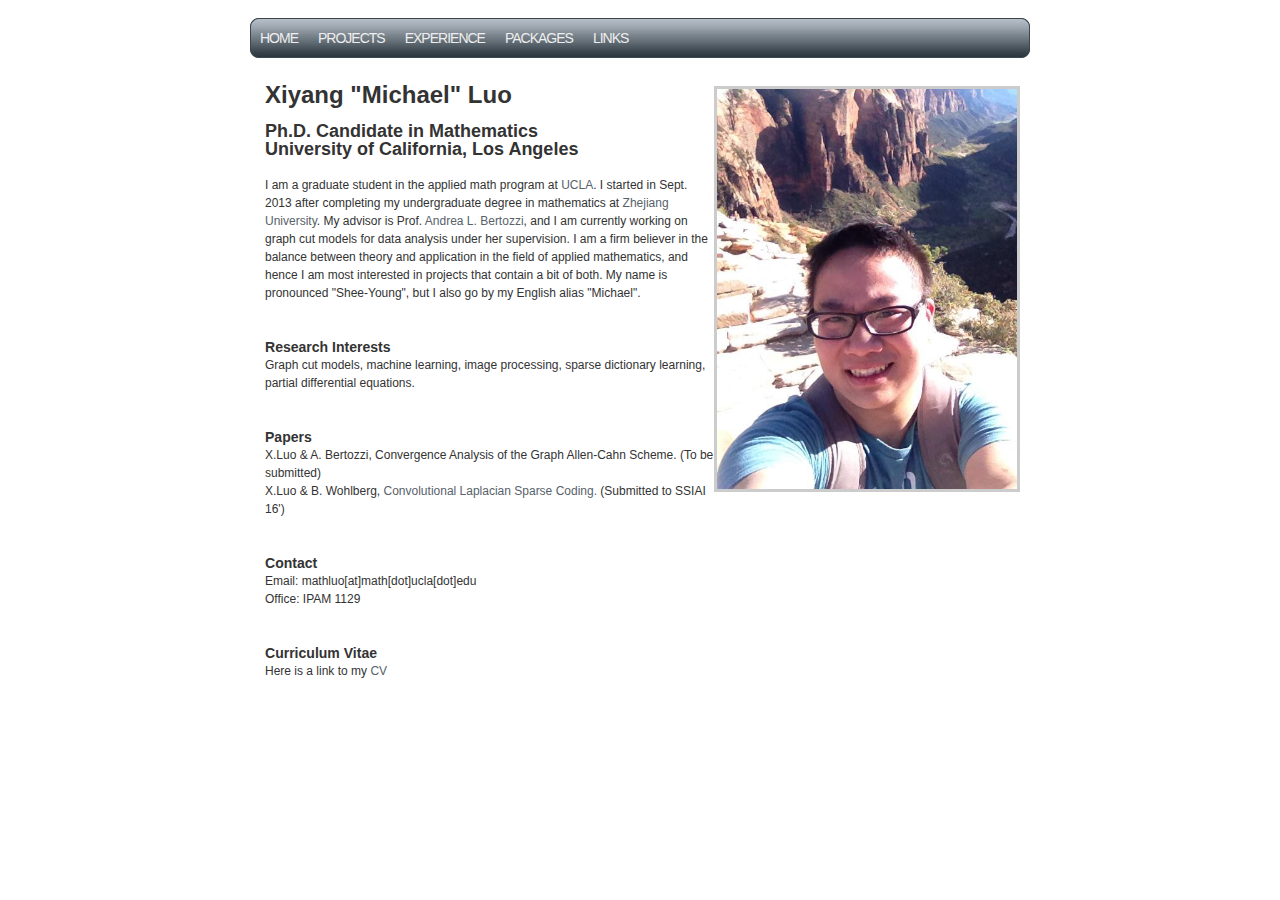
<file: index.html>
<!DOCTYPE html PUBLIC "-//W3C//DTD XHTML 1.0 Strict//EN" "http://www.w3.org/TR/xhtml1/DTD/xhtml1-strict.dtd">
<html xmlns="http://www.w3.org/1999/xhtml">
<head>
<title>Xiyang Luo's Home Page</title>
<meta http-equiv="Content-Language" content="English" />
<meta http-equiv="Content-Type" content="text/html; charset=UTF-8" />
<link rel="stylesheet" type="text/css" href="style.css" media="screen" />
</head>
<body>

<div id="wrap">

<br>
<div id="menu">
<ul>
<li><a href="index.html">Home</a></li>
<li><a href="Projects.html">Projects</a></li>
<li><a href="experience.html">Experience</a></li>
<li><a href="packages.html">Packages</a></li>
<li><a href="link.html">Links</a></li>
</ul>
</div>

<div id="content">
<div class="center"> 
<br>
 <div style=" margin-left: 5px; " id="header_layer">
 <img src="images/xiyang.jpg" alt="Example pic" style="border: 3px solid #ccc; width: 300px;  float: right;" />	
<h1>Xiyang "Michael" Luo</a></h1>
<br>
<h2><dd> Ph.D. Candidate in Mathematics </dl></h2>
<dd><h2>University of California, Los Angeles</h2></dl>	
<br>

<div class="articles">

I am a graduate student in the applied math program at <a href = "https://www.math.ucla.edu/" target="_blank">UCLA</a>. I started in Sept. 2013 after completing my undergraduate degree in mathematics at <a href = "http://www.math.zju.edu.cn/webpagenew/en/" target="_blank">Zhejiang University</a>.  My advisor is Prof.<a href = "http://www.math.ucla.edu/~bertozzi/"target="_blank"> Andrea L. Bertozzi</a>, and I am currently working on graph cut models for data analysis under her supervision. I am a firm believer in the balance between theory and application in the field of applied mathematics, and hence I am most interested in projects that contain a bit of both. My name is pronounced "Shee-Young", but I also go by my English alias "Michael". 
</div>

<br>
<br>
<h3>Research Interests</h3>
<div class="articles">
Graph cut models, machine learning, image processing, sparse dictionary learning, partial differential equations. 
</div>


<br>
<br>
<h3>Papers</h3>
<div class="articles">
<p>X.Luo &amp A. Bertozzi, Convergence Analysis of the Graph Allen-Cahn Scheme. (To be submitted)</p>
<p>X.Luo &amp B. Wohlberg, <a href = "https://www2.securecms.com/SSIAI2016/Papers/Uploads/Proposals/PaperNum/1025/2015111590944_886823_1025.pdf"target="_blank"> Convolutional Laplacian Sparse Coding.</a> (Submitted to SSIAI 16')</p>
</div>

<br>
<br>
<h3>Contact</h3>
<div class="articles">
<p>Email: mathluo[at]math[dot]ucla[dot]edu</p>
<p>Office: IPAM 1129</p>
</div>

<br>
<br>
<h3>Curriculum Vitae</h3>
<div class="articles">
<p>Here is a link to my <a href = "images/Resume_Lite.pdf" target="_blank">CV</a></p>
</div>

<div style="clear: both;"> </div>
</div>

</div>
</body>
</html>
</file>
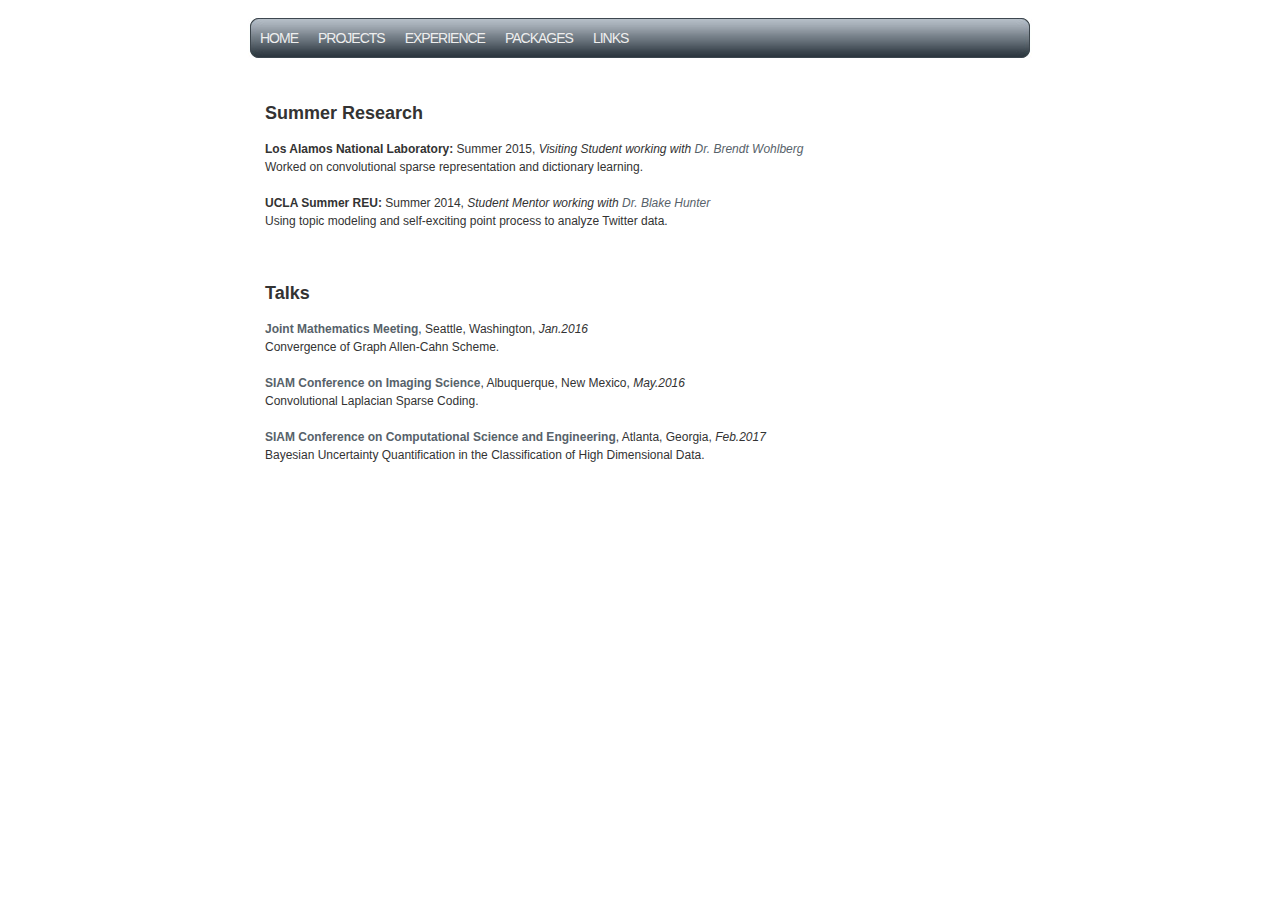
<file: experience.html>
<!DOCTYPE html PUBLIC "-//W3C//DTD XHTML 1.0 Strict//EN" "http://www.w3.org/TR/xhtml1/DTD/xhtml1-strict.dtd">
<html xmlns="http://www.w3.org/1999/xhtml">
<head>
<title>Experience</title>
<meta http-equiv="Content-Language" content="English" />
<meta http-equiv="Content-Type" content="text/html; charset=UTF-8" />
<link rel="stylesheet" type="text/css" href="style.css" media="screen" />
</head>
<body>

<div id="wrap">

<br>
<div id="menu">
<ul>
<li><a href="index.html">Home</a></li>
<li><a href="Projects.html">Projects</a></li>
<li><a href="experience.html">Experience</a></li>
<li><a href="packages.html">Packages</a></li>
<li><a href="link.html">Links</a></li>
</ul>
</div>

<div id="content">
<div class="center"> 
<br>
 <div style=" margin-left: 5px; " id="header_layer">


<br>
<h2>Summer Research</h2>
<br>
<div class="articles">
<p><b> Los Alamos National Laboratory: </b> Summer 2015,
 <i>Visiting Student working with <a href = "http://math.lanl.gov/~brendt/" target="_blank">Dr. Brendt Wohlberg</a></i>
 <p> Worked on convolutional sparse representation and dictionary learning. 
<br><br>
<p><b> UCLA Summer REU: </b> Summer 2014,
<i> Student Mentor working with <a href = "http://www1.cmc.edu/pages/faculty/BHunter/" target="_blank">Dr. Blake Hunter</a></i>
<p> Using topic modeling and self-exciting point process to analyze Twitter data. 
<br><br>
</div>

<br><br>

<h2>Talks</h2>
<br>
<div class="articles">
<p><b> <a href = "https://jointmathematicsmeetings.org/meetings/national/jmm2016/2181_program_saturday.html" target="_blank">Joint Mathematics Meeting</a></b>, Seattle, Washington, <i> Jan.2016</i>
<p> Convergence of Graph Allen-Cahn Scheme.
<br><br>

<p><b> <a href = "http://meetings.siam.org/sess/dsp_programsess.cfm?SESSIONCODE=60147" target="_blank">SIAM Conference on Imaging Science</a></b>, Albuquerque, New Mexico, <i> May.2016</i>
<p> Convolutional Laplacian Sparse Coding.
<br><br>

<p><b> <a href = "http://meetings.siam.org/sess/dsp_programsess.cfm?SESSIONCODE=61019" target="_blank">SIAM Conference on Computational Science and Engineering</a></b>, Atlanta, Georgia, <i> Feb.2017</i>
<p> Bayesian Uncertainty Quantification in the Classification of High Dimensional Data.
<br><br>

</div>







<div style="clear: both;"> </div>
</div>

</div>
</body>
</html>
</file>
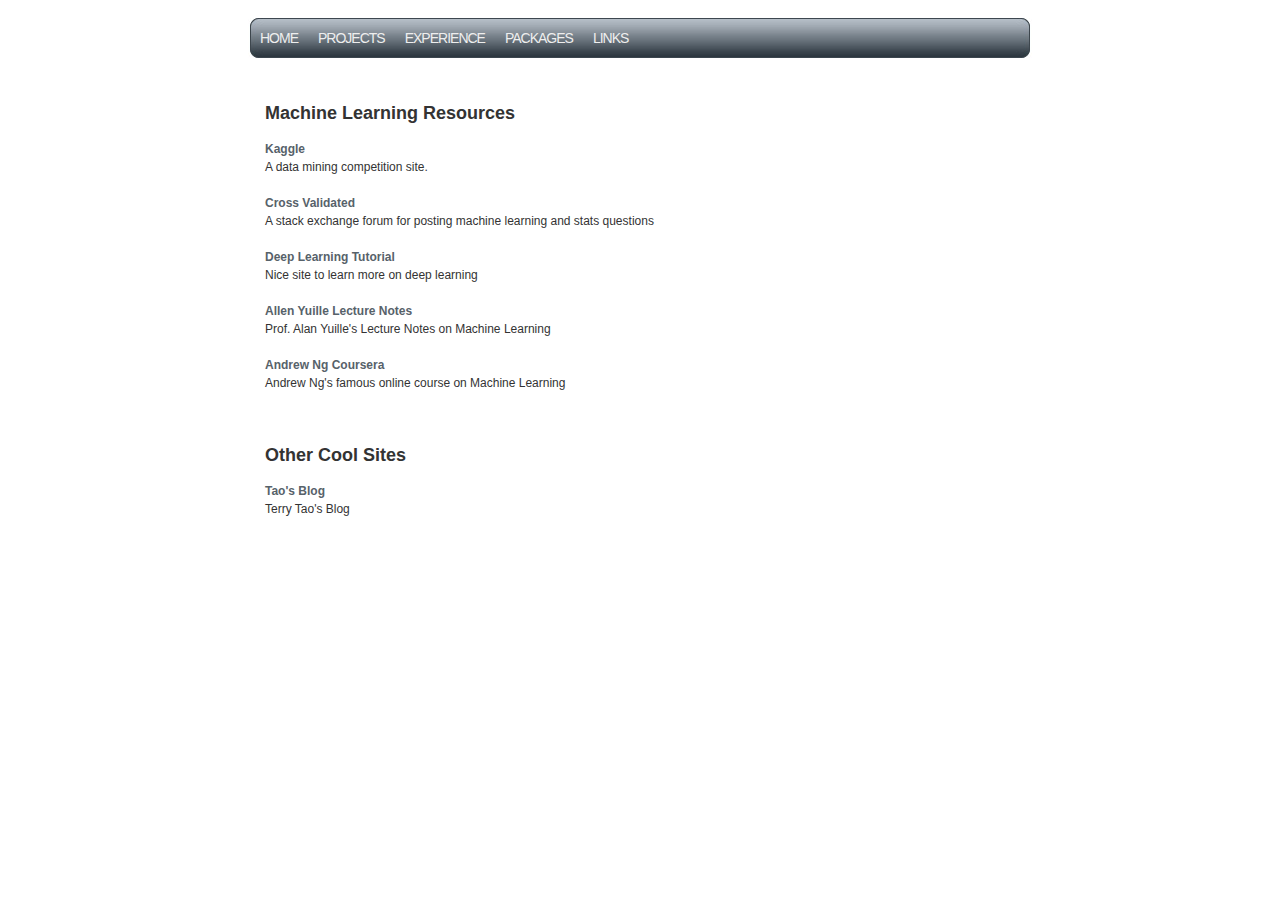
<file: link.html>
<!DOCTYPE html PUBLIC "-//W3C//DTD XHTML 1.0 Strict//EN" "http://www.w3.org/TR/xhtml1/DTD/xhtml1-strict.dtd">
<html xmlns="http://www.w3.org/1999/xhtml">
<head>
<title>Links</title>
<meta http-equiv="Content-Language" content="English" />
<meta http-equiv="Content-Type" content="text/html; charset=UTF-8" />
<link rel="stylesheet" type="text/css" href="style.css" media="screen" />
</head>
<body>

<div id="wrap">
<br>
<div id="menu">
<ul>
<li><a href="index.html">Home</a></li>
<li><a href="Projects.html">Projects</a></li>
<li><a href="experience.html">Experience</a></li>
<li><a href="packages.html">Packages</a></li>
<li><a href="link.html">Links</a></li>
</ul>
</div>

<div id="content">
<div class="center"> 
<br>
 <div style=" margin-left: 5px; " id="header_layer">


<br>
<h2>Machine Learning Resources</h2>
<br>
<div class="articles">
<p><b> <a href = "https://www.kaggle.com/" target = "_blank">Kaggle</a> </b> 
 <p> A data mining competition site. 
<br><br>
<p><b> <a href = "http://stats.stackexchange.com/" target = "_blank">Cross Validated</a> </b> 
 <p> A stack exchange forum for posting machine learning and stats questions
<br><br>
<p><b> <a href = "http://deeplearning.net/tutorial/" target = "_blank">Deep Learning Tutorial</a> </b> 
 <p> Nice site to learn more on deep learning
<br><br>
<p><b> <a href = "http://www.stat.ucla.edu/~yuille/courses/Stat161-261-Spring14/Stat_161_261_2014.html" target = "_blank">Allen Yuille Lecture Notes</a> </b> 
 <p> Prof. Alan Yuille's Lecture Notes on Machine Learning
<br><br>
<p><b> <a href = "https://www.coursera.org/learn/machine-learning" target = "_blank">Andrew Ng Coursera</a> </b> 
 <p> Andrew Ng's famous online course on Machine Learning
<br><br>
</div>

<br><br>
<h2>Other Cool Sites</h2>
<br>
<div class="articles">
<p><b> <a href = "https://terrytao.wordpress.com/" target = "_blank">Tao's Blog</a> </b> 
 <p> Terry Tao's Blog
</div>







<div style="clear: both;"> </div>
</div>

</div>
</body>
</html>
</file>
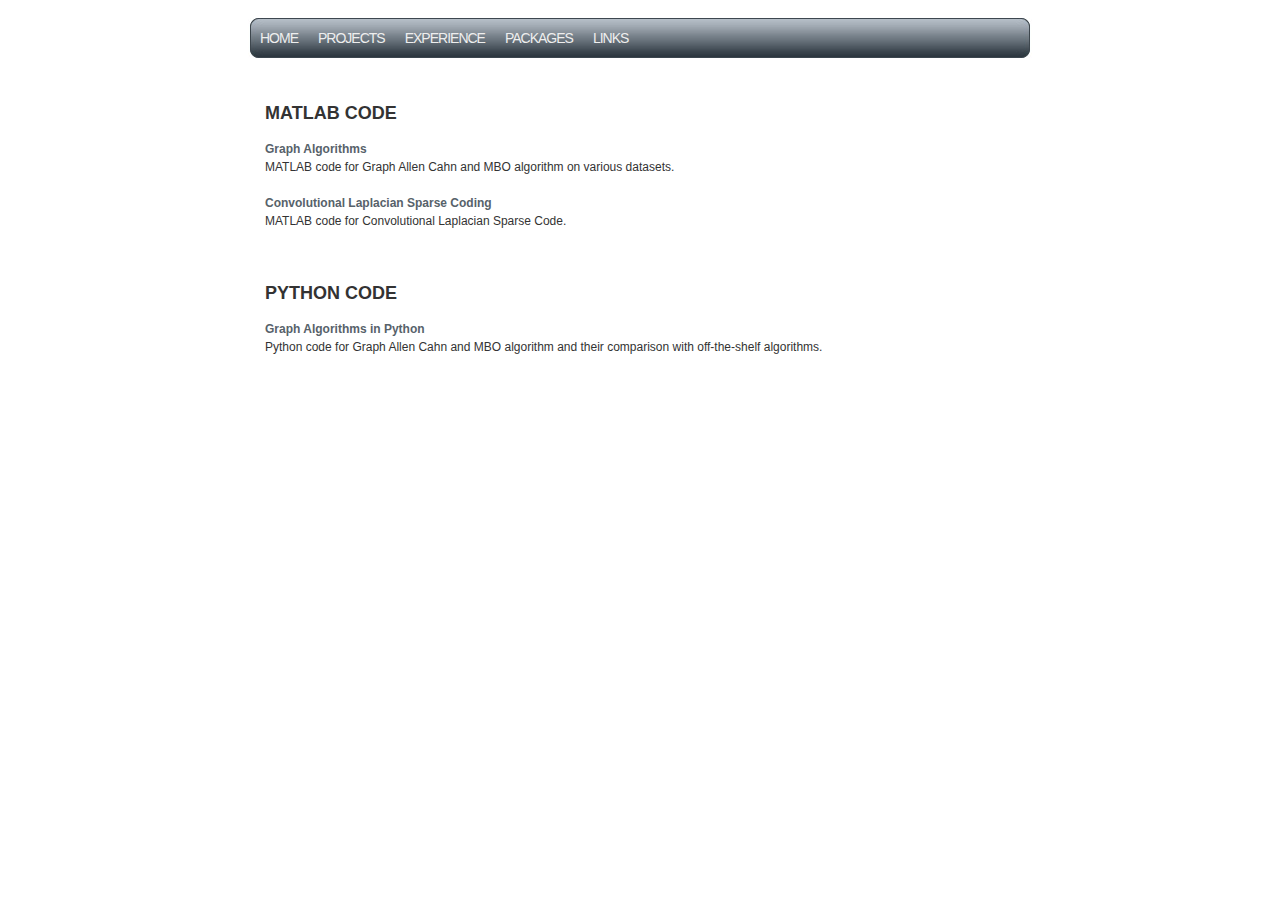
<file: packages.html>
<!DOCTYPE html PUBLIC "-//W3C//DTD XHTML 1.0 Strict//EN" "http://www.w3.org/TR/xhtml1/DTD/xhtml1-strict.dtd">
<html xmlns="http://www.w3.org/1999/xhtml">
<head>
<title>Packages</title>
<meta http-equiv="Content-Language" content="English" />
<meta http-equiv="Content-Type" content="text/html; charset=UTF-8" />
<link rel="stylesheet" type="text/css" href="style.css" media="screen" />
</head>
<body>

<div id="wrap">
<br>
<div id="menu">
<ul>
<li><a href="index.html">Home</a></li>
<li><a href="Projects.html">Projects</a></li>
<li><a href="experience.html">Experience</a></li>
<li><a href="packages.html">Packages</a></li>
<li><a href="link.html">Links</a></li>
</ul>
</div>

<div id="content">
<div class="center"> 
<br>
 <div style=" margin-left: 5px; " id="header_layer">


<br>
<h2>MATLAB CODE</h2>
<br>
<div class="articles">
<p><b> <a href = "http://github.com/mathluo/MatlabGraph" target = "_blank">Graph Algorithms</a> </b> 
 <p> MATLAB code for Graph Allen Cahn and MBO algorithm on various datasets. 
<br><br>
<p><b> <a href = "https://github.com/mathluo/Convolutional-Sparse-Coding" target = "_blank">Convolutional Laplacian Sparse Coding</a> </b> 
 <p> MATLAB code for Convolutional Laplacian Sparse Code. 
<br><br>
</div>

<br><br>
<h2>PYTHON CODE</h2>
<br>
<div class="articles">
<p><b> <a href = "https://github.com/mathluo/GraphAlgorithms" target = "_blank">Graph Algorithms in Python</a> </b> 
 <p> Python code for Graph Allen Cahn and MBO algorithm and their comparison with off-the-shelf algorithms. 
</div>







<div style="clear: both;"> </div>
</div>

</div>
</body>
</html>
</file>
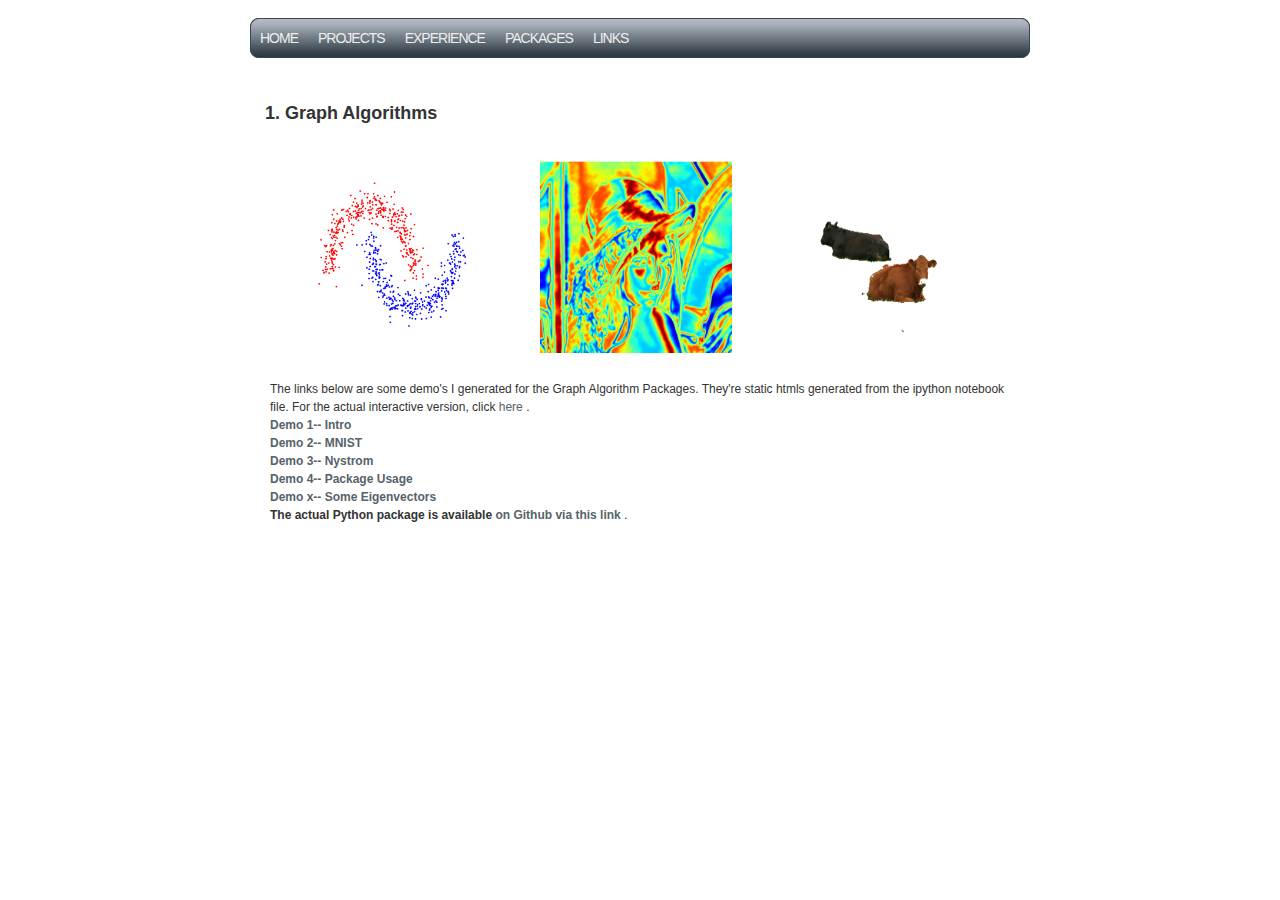
<file: Projects.html>
<!DOCTYPE html PUBLIC "-//W3C//DTD XHTML 1.0 Strict//EN" "http://www.w3.org/TR/xhtml1/DTD/xhtml1-strict.dtd">
<html xmlns="http://www.w3.org/1999/xhtml">
<head>
<title>Projects</title>
<meta http-equiv="Content-Language" content="English" />
<meta http-equiv="Content-Type" content="text/html; charset=UTF-8" />
<link rel="stylesheet" type="text/css" href="style.css" media="screen" />
</head>
<body>

<div id="wrap">

<br>
<div id="menu">
<ul>
<li><a href="index.html">Home</a></li>
<li><a href="Projects.html">Projects</a></li>
<li><a href="experience.html">Experience</a></li>
<li><a href="packages.html">Packages</a></li>
<li><a href="link.html">Links</a></li>
</ul>
</div>

<div id="content">
<div class="center"> 
<br>
 <div style=" margin-left: 5px; " id="header_layer">


<br>
<h2>1. Graph Algorithms</h2>
<br>

 <div style=" margin-left: 5px; " id="header_layer">
 <img src="images/twomoons.png" alt="Example pic" style="border: 10px solid #fff; width: 220px;  float: left;" />	
 <img src="images/lena_eig.png" alt="Example pic" style="border: 10px solid #fff; width: 220px;  float: left ;" />	
 <img src="images/cow.png" alt="Example pic" style="border: 10px solid #fff; width: 220px;  float: left ;" />	
<div class="articles">
<br style="clear:both;" />
The links below are some demo's I generated for the Graph Algorithm Packages. They're static htmls generated from the ipython notebook file. For the actual interactive version, click  <a href = "https://github.com/mathluo/GraphAlgorithms/tree/master/demo" target = "_blank">here</a> </b>. 
<p><b> <a href = "demo_graph/demo1.html" target = "_blank">Demo 1-- Intro</a> </b> 
<p><b> <a href = "demo_graph/demo2.html" target = "_blank">Demo 2-- MNIST</a> </b> 
<p><b> <a href = "demo_graph/demo3.html" target = "_blank">Demo 3-- Nystrom</a> </b> 
<p><b> <a href = "demo_graph/demo4.html" target = "_blank">Demo 4-- Package Usage</a> </b> 
<p><b> <a href = "demo_graph/demox.html" target = "_blank">Demo x-- Some Eigenvectors</a> </b> 

<br>
<p><b>The actual Python package is available <a href = "https://github.com/mathluo/GraphAlgorithms" target = "_blank">on Github via this link</a> </b>. 

</div>

<br><br>







<div style="clear: both;"> </div>
</div>

</div>
</body>
</html>
</file>
<file: style.css>
* {
    padding: 0;
    margin: 0;
} 

body {
background: #fff;
font-family: Verdana, Arial, Helvetica, sans-serif;
font-size: 12px;
line-height: 18px;
color: #333333;;
}

img { border: none; }
a { color: #57626a; text-decoration: none; }
a:hover { text-decoration: underline; color : #000; }

#wrap {
margin: 0 auto;
width: 800px;
}

#header { 
padding: 10px 0 20px 0;
}
#header h1 {
font-size: 26px;
font-weight: 100;
letter-spacing: -3px;
padding: 12px 0 5px 10px;
}
#header h1 a {
color: #57626a;
text-decoration: none;
}
#header h1 a:hover {
color: #57626a;
text-decoration: none;
}
#header h2 {
color: #ccc;
font-size: 15px;
font-weight: 100;
padding: 0 0 0 11px;
letter-spacing: -1px;
line-height: 12px;
}

#menu {
height: 40px;
line-height: 40px;
background: #57626a url(images/menu.jpg) no-repeat;
text-transform: uppercase;
}
#menu ul {
padding-left: 10px;
list-style-type: none;
}
#menu ul li {
display: block;
float: left;
}
#menu ul li a {
color: #eee;
padding: 0 10px;
text-decoration: none;
font-weight: 100;
font-size: 14px;
letter-spacing: -1px;
}
#menu ul li a:hover {
color: #eee;
text-decoration: underline;
}

#content {
padding: 10px 20px;
}

.right {
width: 568px;
float: right;
text-align: justify;
}
.right h2 {
color: #FF4800;
font-size: 20px;
letter-spacing: -3px;
font-weight: 100;
padding : 10px 0 15px 0;
}

.left {
width: 150px;
float: left;
padding: 10px;
border-right: 1px solid #bbb;
font-size: 12px;
}
.left ul {
list-style-type: square;
padding: 5px 10px 10px 20px;
color: #57626a;
}
.left h2 {
height: 30px;
font-size: 14px;
color: #666;
line-height: 30px;
font-weight: 600;
}
.left a { text-decoration: none }

#footer {
background: #eee;
border-top: 3px solid #57626a;
margin-top: 20px;
text-align: center;
color: #333;
font-size: 11px;
padding: 10px;
}
</file>
